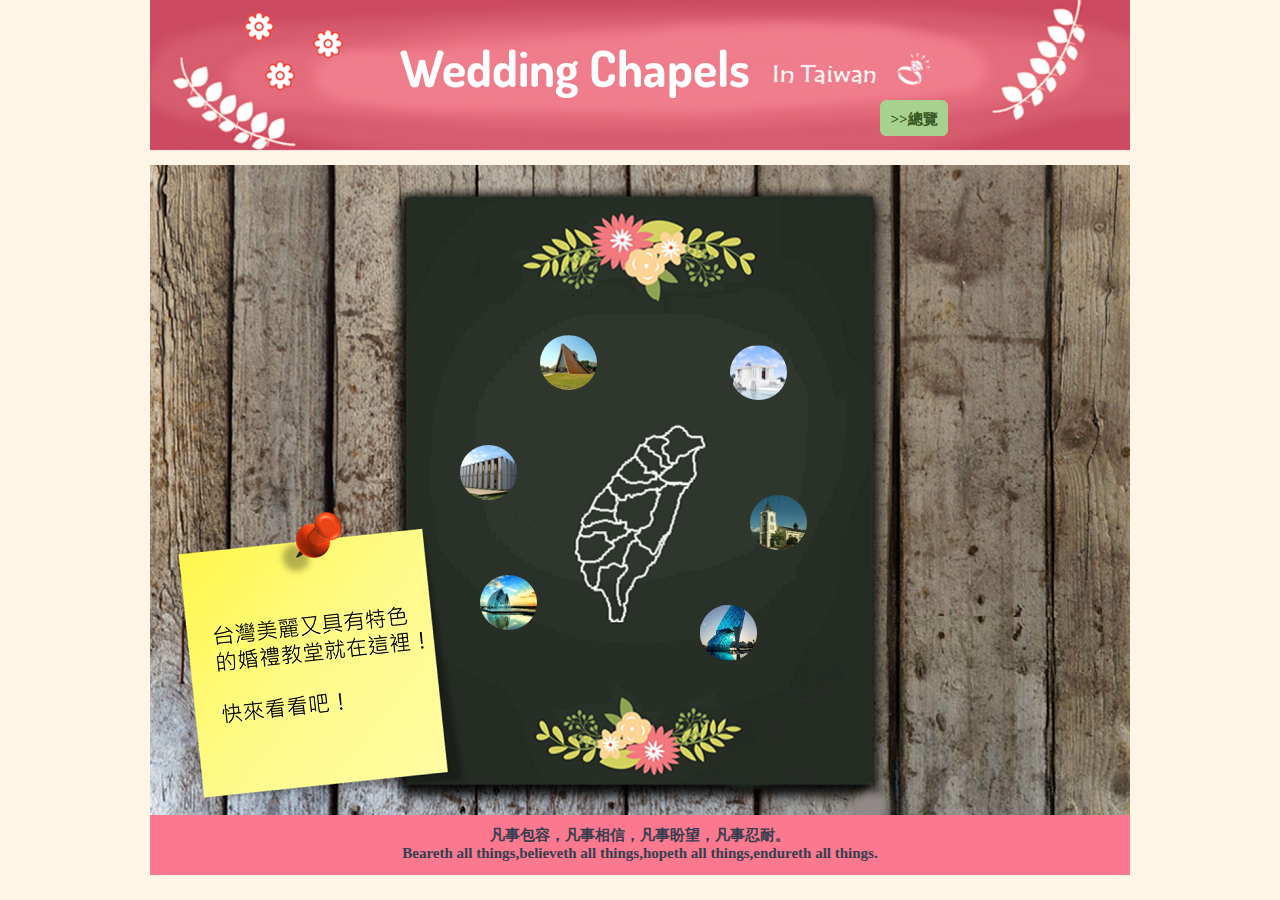
<file: index.html>
<!DOCTYPE html>
<html>
<head>
    <meta charset="utf-8" />
    <title>Wedding Chapels</title>
    <link href="page1/layout.css" rel="stylesheet" type="text/css"/>
    <style>
        @import url('https://fonts.googleapis.com/css?family=Dosis:700');
        
        .item1{ position: absolute; top: 170px; left: 390px; }
        .item2{ position: absolute; top: 280px; left:310px; }
        .item3{ position: absolute; top: 410px; left:330px; }
        .item4{ position: absolute; top: 180px; left:580px; }
        .item5{ position: absolute; top: 330px; left: 600px; }
        .item6{ position: absolute; top: 440px; left:550px;
    </style>
</head>

<body>
<div id="wrapper">
    <div id="header">
        <h3>Wedding Chapels</h3>
        <ul>
            <li><a href="page8/page8.html" target="_blank">>>總覽</a></li>
        </ul>
    </div>
    <div id="content">
       <div class="item1">
            <a href="page2/page2.html" target="_blank">
            <img src="page1/media/content_item1.png"></a>
           
        </div>
        <div class="item2">
            <a href="page3/page3.html" target="_blank">
            <img src="page1//media/content_item2.png"></a>
        </div>
        <div class="item3">
            <a href="page4/page4.html" target="_blank">
            <img src="page1/media/content_item3.png"></a>
        </div>
        <div class="item4">
            <a href="page5/page5.html" target="_blank">
            <img src="page1/media/content_item4.png"></a>
        </div>
        <div class="item5">
            <a href="page6/page6.html" target="_blank">
            <img src="page1/media/content_item5.png"></a>
        </div>
        <div class="item6">
            <a href="page7/page7.html" target="_blank">
            <img src="page1/media/content_item6.png"></a>
        </div>
        
    </div>
   
    <div id="footer">
        <p>凡事包容，凡事相信，凡事盼望，凡事忍耐。<br>      Beareth&nbsp;all&nbsp;things,believeth&nbsp;all&nbsp;things,hopeth&nbsp;all&nbsp;things,endureth&nbsp;all&nbsp;things.</p>
    </div>
</div>
</body>
</html>
</file>
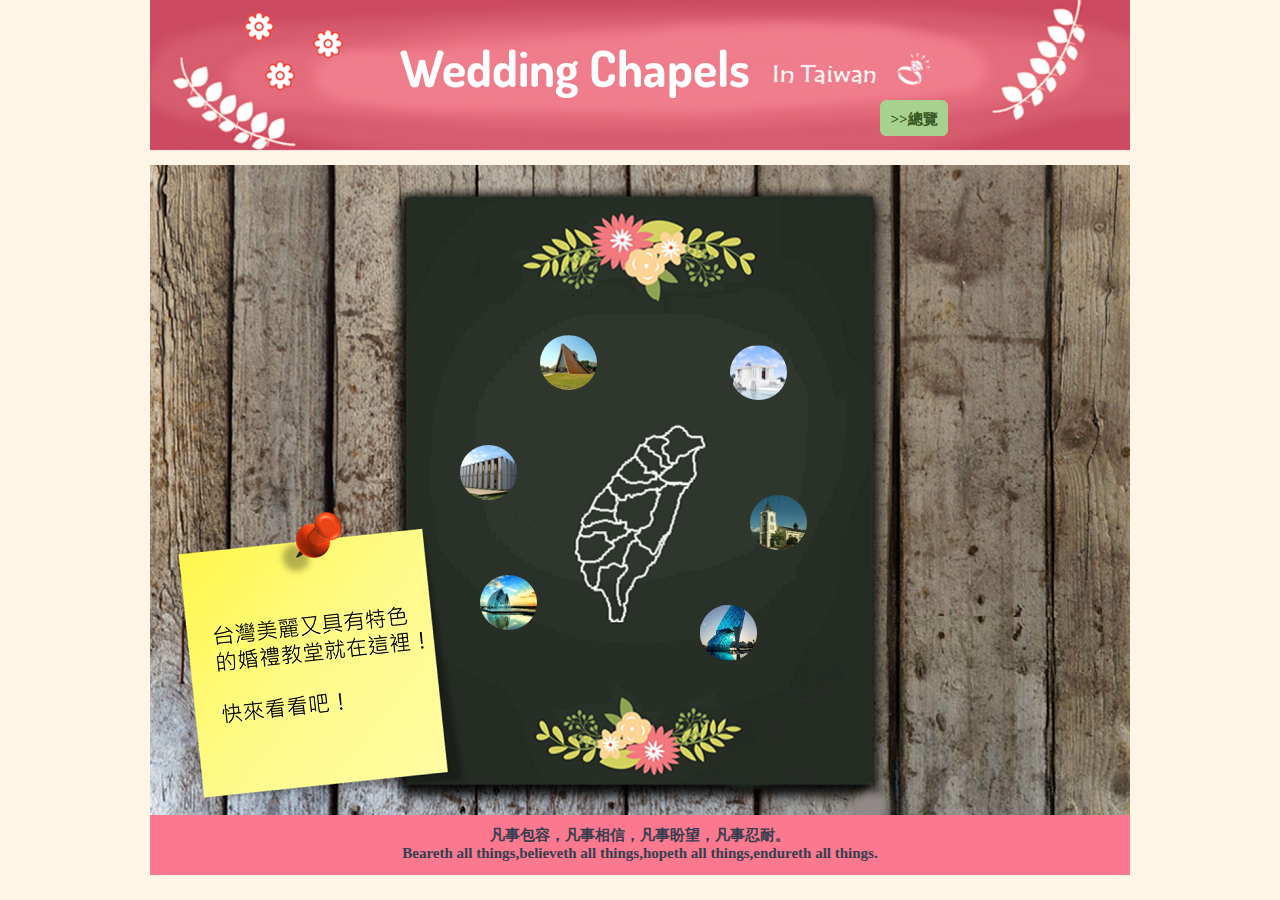
<file: page1/home.html>
<!DOCTYPE html>
<html>
<head>
    <meta charset="utf-8" />
    <title>Wedding Chapels</title>
    <link href="layout.css" rel="stylesheet" type="text/css"/>
    <style>
        @import url('https://fonts.googleapis.com/css?family=Dosis:700');
        
        .item1{ position: absolute; top: 170px; left: 390px; }
        .item2{ position: absolute; top: 280px; left:310px; }
        .item3{ position: absolute; top: 410px; left:330px; }
        .item4{ position: absolute; top: 180px; left:580px; }
        .item5{ position: absolute; top: 330px; left: 600px; }
        .item6{ position: absolute; top: 440px; left:550px;
    </style>
</head>

<body>
<div id="wrapper">
    <div id="header">
        <h3>Wedding Chapels</h3>
        <ul>
            <li><a href="../page8/page8.html" target="_blank">>>總覽</a></li>
        </ul>
    </div>
    <div id="content">
       <div class="item1">
            <a href="../page2/page2.html" target="_blank">
            <img src="media/content_item1.png"></a>
           
        </div>
        <div class="item2">
            <a href="../page3/page3.html" target="_blank">
            <img src="media/content_item2.png"></a>
        </div>
        <div class="item3">
            <a href="../page4/page4.html" target="_blank">
            <img src="media/content_item3.png"></a>
        </div>
        <div class="item4">
            <a href="../page5/page5.html" target="_blank">
            <img src="media/content_item4.png"></a>
        </div>
        <div class="item5">
            <a href="../page6/page6.html" target="_blank">
            <img src="media/content_item5.png"></a>
        </div>
        <div class="item6">
            <a href="../page7/page7.html" target="_blank">
            <img src="media/content_item6.png"></a>
        </div>
        
    </div>
   
    <div id="footer">
        <p>凡事包容，凡事相信，凡事盼望，凡事忍耐。<br>      Beareth&nbsp;all&nbsp;things,believeth&nbsp;all&nbsp;things,hopeth&nbsp;all&nbsp;things,endureth&nbsp;all&nbsp;things.</p>
    </div>
</div>
</body>
</html>
</file>
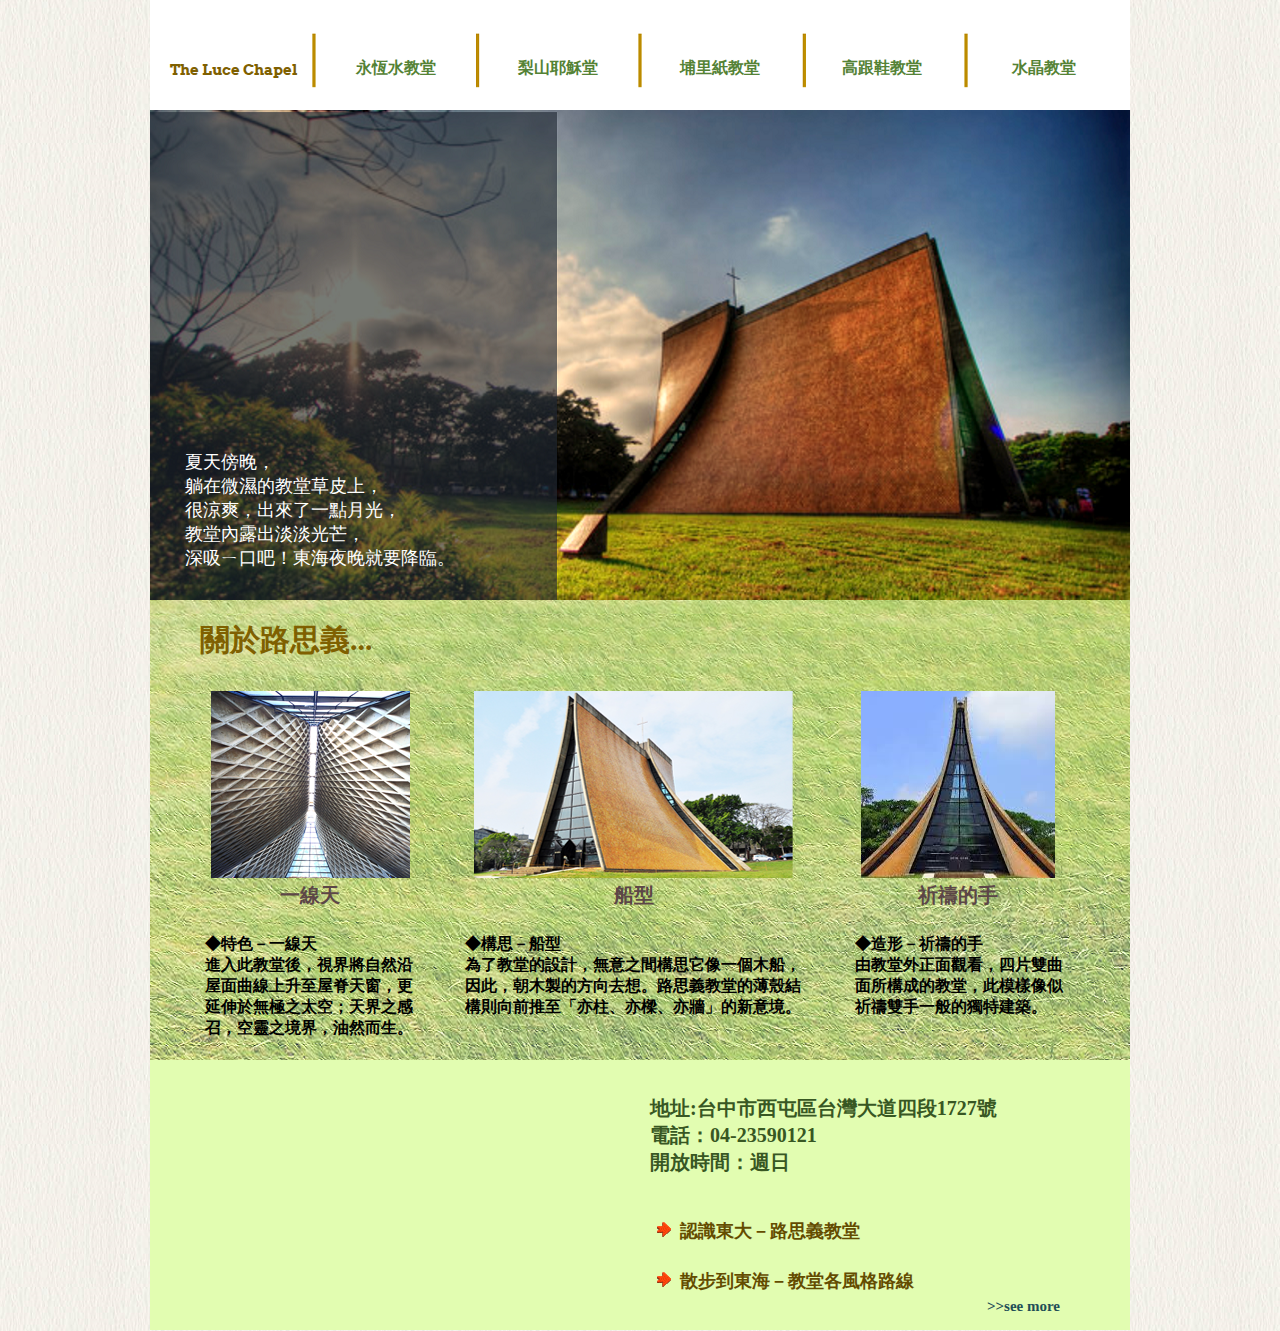
<file: page2/page2.html>
<!DOCTYPE html>
<html>
<head>
    <meta charset="utf-8" />
    <title>The Luce Chapel</title>
    <link href="layout.css" rel="stylesheet" type="text/css"/>
    <style>
        @import url('https://fonts.googleapis.com/css?family=Arvo');
    </style>
</head>

<body>
  <div id="wrapper">
    <div id="header">
        <h3>The Luce Chapel</h3>
        <ul> 
            <li><a href="../page5/page5.html"target="_blank">永恆水教堂</a></li>
            <li><a href="../page6/page6.html"target="_blank">梨山耶穌堂</a></li>
            <li><a href="../page3/page3.html"target="_blank">埔里紙教堂</a></li>
            <li><a href="../page7/page7.html"target="_blank">高跟鞋教堂</a></li>
            <li><a href="../page4/page4.html"target="_blank">水晶教堂</a></li>
        </ul>
    </div>
    <div id="content1">
            <p>夏天傍晚，<br>躺在微濕的教堂草皮上，<br>很涼爽，出來了一點月光，<br>教堂內露出淡淡光芒，<br>深吸ㄧ口吧！東海夜晚就要降臨。</p>
    </div>    
      
    <div id="content2">
        <h1>關於路思義...</h1>
        <div>
            <img src="media/content_img1.png">
            <p>一線天</p>
        </div>
        <div>
            <img src="media/content_img2.png">
            <p>船型</p>
        </div>
        <div>
            <img src="media/content_img3.png">
            <p>祈禱的手</p>
        </div> 
        <h2>◆特色－一線天<br>進入此教堂後，視界將自然沿屋面曲線上升至屋脊天窗，更延伸於無極之太空；天界之感召，空靈之境界，油然而生。</h2>
        <h3>◆構思－船型<br>為了教堂的設計，無意之間構思它像一個木船，因此，朝木製的方向去想。路思義教堂的薄殼結構則向前推至「亦柱、亦樑、亦牆」的新意境。</h3>
        <h4>◆造形－祈禱的手<br>由教堂外正面觀看，四片雙曲面所構成的教堂，此模樣像似祈禱雙手一般的獨特建築。</h4>
    </div>
      
    <div id="footer">
         <iframe src="https://www.google.com/maps/embed?pb=!1m14!1m8!1m3!1d14559.188757446871!2d120.6005995!3d24.1788445!3m2!1i1024!2i768!4f13.1!3m3!1m2!1s0x0%3A0xa462167a0845084d!2z6Lev5oCd576p5pWZ5aCC!5e0!3m2!1szh-TW!2stw!4v1496547251929" width="400" height="230" frameborder="0" style="border:0" allowfullscreen></iframe>
        
        <h1>
            地址:台中市西屯區台灣大道四段1727號<br>
            電話：04-23590121<br>
            開放時間：週日<br>
        </h1>
        <div>
            <ul>
                <li><a href="http://www.thu.edu.tw/web/about/detail.php?scid=89&sid=189" target="_blank">認識東大－路思義教堂</a>
                </li>
                <li><a href="http://travel.tw.tranews.com/view/taichung/tunghai/" target="_blank">散步到東海－教堂各風格路線</a>
                </li>
            </ul>
        </div>
        <h2><a href="../page8/page8.html"target="_blank">>>see more</a>
        </h2>
    </div>
    
  </div>

</body>
</html>
</file>
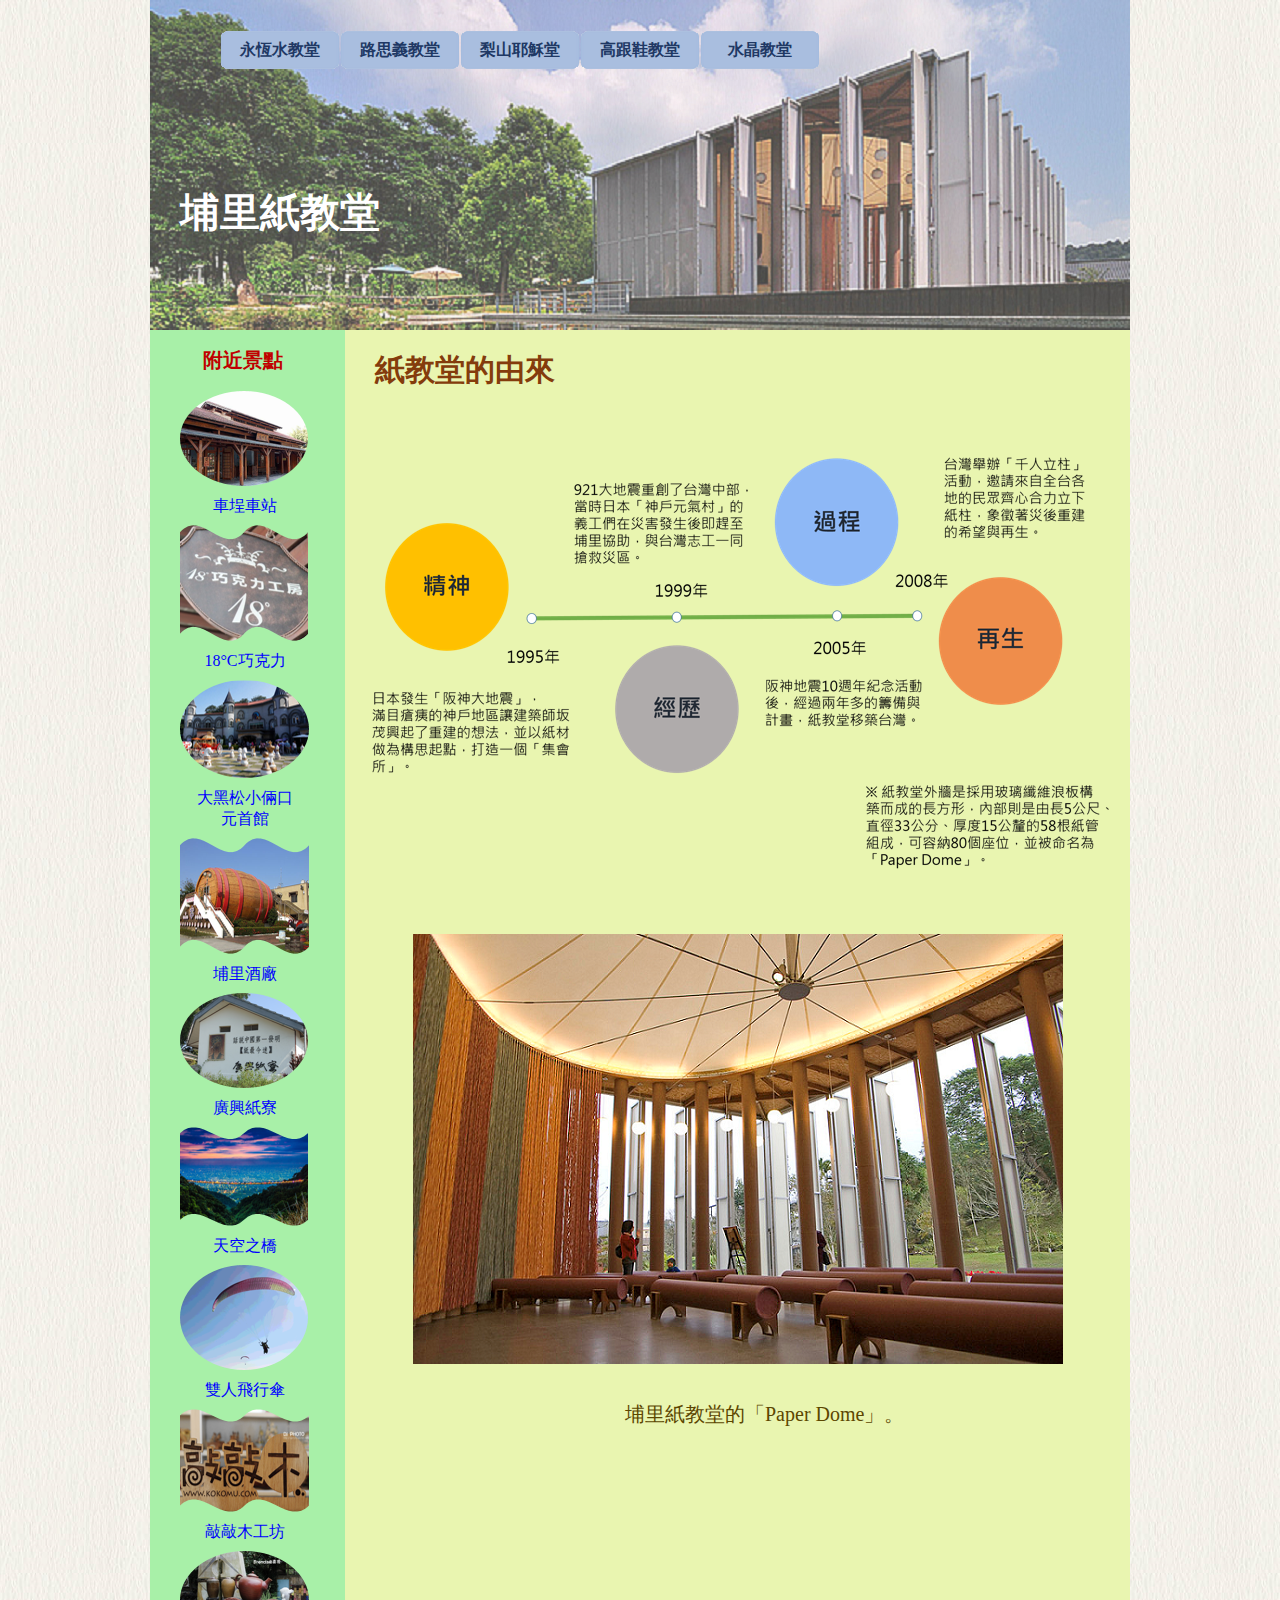
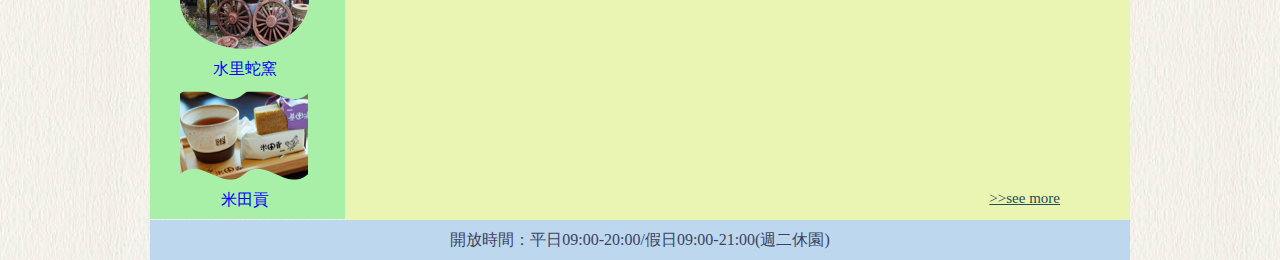
<file: page3/page3.html>
<!DOCTYPE html>
<html>
<head>
    <meta charset="utf-8" />
    <title>Paper Dome</title>
    <link href="layout.css" rel="stylesheet" type="text/css"/>
    <style>
        .contenthero{float: left; margin: 8px;
                     padding: 50px 10px 20px 10px;} 
        .contentmid {float:left; margin: 8px; 
                     padding: 17px 10px 25px 60px;} 
    </style>
</head>

<body>
  <div id="wrapper">
    <div id="header">
        <ul> 
            <li><a href="../page5/page5.html"target="_blank">永恆水教堂</a></li>
            <li><a href="../page2/page2.html"target="_blank">路思義教堂</a></li>
            <li><a href="../page6/page6.html"target="_blank">梨山耶穌堂</a></li>
            <li><a href="../page7/page7.html"target="_blank">高跟鞋教堂</a></li>
            <li><a href="../page4/page4.html"target="_blank">水晶教堂</a></li>
        </ul>
        <h3>埔里紙教堂</h3>
    </div>
    <div id="sidebar_left">
        <p>附近景點</p>
        <ul>
            <li><img src="media/sidebar_left1.png"></li>
            <li><a href="http://becky-photo.com/nantou0103/"target="_blank">車埕車站</a></li>
            <li><img src="media/sidebar_left2.png"></li>
            <li><a href="https://www.feeling18c.com/"target="_blank">18°C巧克力</a></li>
            <li><img src="media/sidebar_left3.png"></li>
            <li><a href="https://www.salico.com.tw/"target="_blank">大黑松小倆口 元首館</a></li>
            <li><img src="media/sidebar_left4.png"></li>
            <li><a href="https://event.ttl.com.tw/pl/"target="_blank">埔里酒廠</a></li>
            <li><img src="media/sidebar_left5.png"></li>
            <li><a href="https://www.taiwanpaper.net/"target="_blank">廣興紙寮</a></li>
            <li><img src="media/sidebar_left6.png"></li>
            <li><a href="https://www.trimt-nsa.gov.tw/mountain/attractions/detail?id=f06f221d-0973-46e2-972a-82624a83a03a"target="_blank">天空之橋</a></li>
            <li><img src="media/sidebar_left7.png"></li>
            <li><a href="http://www.2fly.tw/news.aspx"target="_blank">雙人飛行傘</a></li>
            <li><img src="media/sidebar_left8.png"></li>
            <li><a href="https://www.kokomu.com/"target="_blank">敲敲木工坊</a></li>
            <li><img src="media/sidebar_left9.png"></li>
            <li><a href="http://www.snakekiln.com.tw/index_news.php"target="_blank">水里蛇窯</a></li>
            <li><img src="media/sidebar_left10.png"></li>
            <li><a href="https://news.ltn.com.tw/news/life/breakingnews/1675783"target="_blank">米田貢</a></li>
        
        </ul>
    </div>    
    
    <div id="content">
        <h1>紙教堂的由來</h1>
        <div class="contenthero"><img src="media/content_hero.png"></div>
        <div class="contentmid"><img src="media/content_img.png"></div>
        <p>埔里紙教堂的「Paper Dome」。</p>
        <div class="contentmid"><iframe src="https://www.google.com/maps/embed?pb=!1m18!1m12!1m3!1d3646.5378141855335!2d120.92486686445045!3d23.94141513449553!2m3!1f0!2f0!3f0!3m2!1i1024!2i768!4f13.1!3m3!1m2!1s0x3468d5f961d27049%3A0x2b85afe238738be!2z57SZ5pWZ5aCCIFBhcGVyIERvbWU!5e0!3m2!1szh-TW!2stw!4v1496056050567" width="650" height="330" frameborder="0" style="border:0" allowfullscreen></iframe></div>
        
        <a href="../page8/page8.html"target="_blank">>>see more</a>
        
    </div>
     
    <div id="footer">
        <p>開放時間：平日09:00-20:00/假日09:00-21:00(週二休園)</p>  
    </div>
  </div>
    
</body>
</html>
</file>
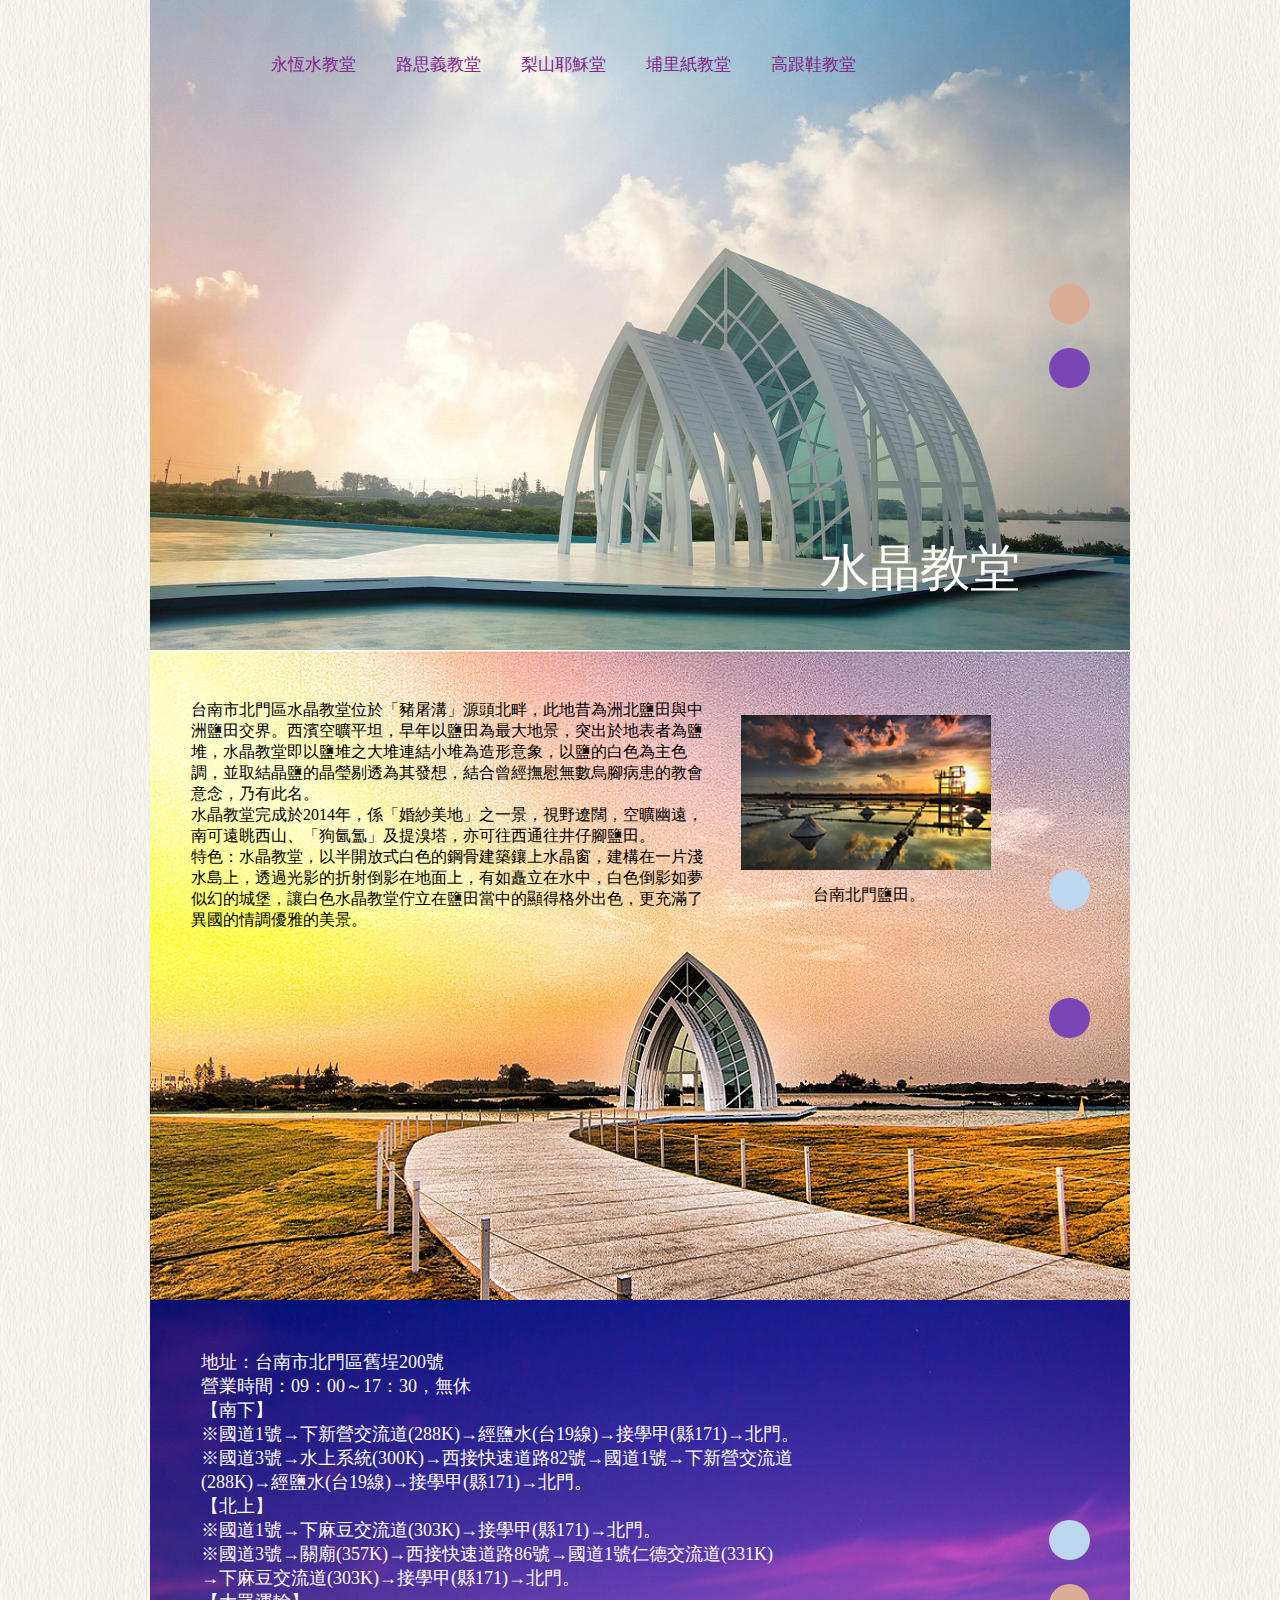
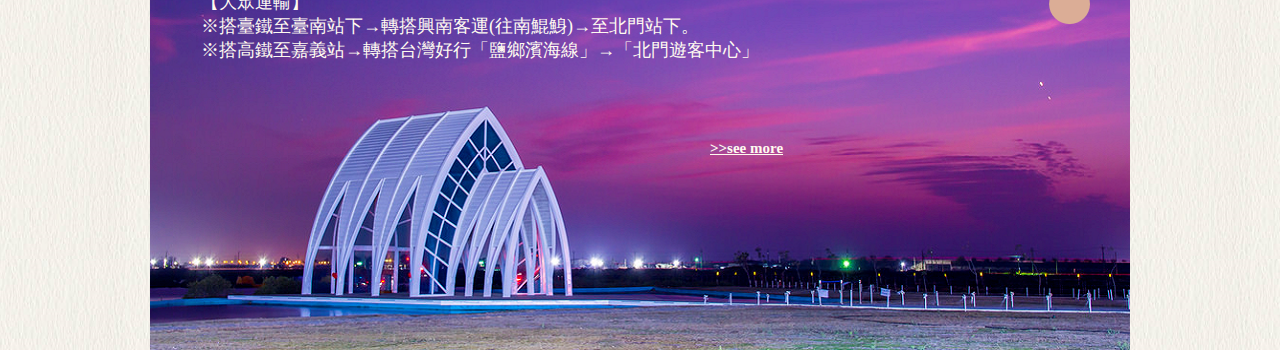
<file: page4/page4.html>
<!DOCTYPE html>
<html>
<head>
    <meta charset="utf-8" />
    <title>水晶教堂</title>
    <link href="layout.css" rel="stylesheet" type="text/css"/>
    
    <style> 
        .point { float: left; width: 41px; height: 40px; }
        .img { float: right; margin-top: 20px; margin-right: 40px;}
    
    </style>
    
</head>
    
<body>
    <div id="wrapper">
    <div id="header">
        <a class="point"name="aaa">
            <img src="media/a_point0.png">
        </a>
        <div>
        <a class="img"href="#aaa">
            <img src="media/a_point0.png">
        </a>
        <a class="img"href="#bbb">
            <img src="media/a_point2.png">
        </a>
        <a class="img"href="#ccc">
            <img src="media/a_point3.png">
        </a>
        </div>
        <h1>水晶教堂</h1>
        <ul> 
            <li><a href="../page5/page5.html"target="_blank">永恆水教堂</a></li>
            <li><a href="../page2/page2.html"target="_blank">路思義教堂</a></li>
            <li><a href="../page6/page6.html"target="_blank">梨山耶穌堂</a></li>
            <li><a href="../page3/page3.html"target="_blank">埔里紙教堂</a></li>
            <li><a href="../page7/page7.html"target="_blank">高跟鞋教堂</a></li>
        </ul>
        
    </div>
        
     <div id="content">
        <a class="point"name="bbb">
            <img src="media/a_point0.png">
        </a>
        <div>
        <a class="img"href="#aaa">
            <img src="media/a_point1.png">
        </a>
        <a class="img"href="#bbb">
            <img src="media/a_point0.png">
        </a>
        <a class="img"href="#ccc">
            <img src="media/a_point3.png">
        </a>
        </div>
         <p>台南市北門區水晶教堂位於「豬屠溝」源頭北畔，此地昔為洲北鹽田與中洲鹽田交界。西濱空曠平坦，早年以鹽田為最大地景，突出於地表者為鹽堆，水晶教堂即以鹽堆之大堆連結小堆為造形意象，以鹽的白色為主色調，並取結晶鹽的晶瑩剔透為其發想，結合曾經撫慰無數烏腳病患的教會意念，乃有此名。<br>
         水晶教堂完成於2014年，係「婚紗美地」之一景，視野遼闊，空曠幽遠，南可遠眺西山、「狗氤氲」及提溴塔，亦可往西通往井仔腳鹽田。<br>
         特色：水晶教堂，以半開放式白色的鋼骨建築鑲上水晶窗，建構在一片淺水島上，透過光影的折射倒影在地面上，有如矗立在水中，白色倒影如夢似幻的城堡，讓白色水晶教堂佇立在鹽田當中的顯得格外出色，更充滿了異國的情調優雅的美景。</p>
         
         <h1><img src="media/content_img.png"></h1>
         <h2>台南北門鹽田。</h2>
         
        </div>
        
    <div id="footer">
        <a class="point"name="ccc">
            <img src="media/a_point0.png">
        </a>
        <div>
        <a class="img"href="#aaa">
            <img src="media/a_point1.png">
        </a>
        <a class="img"href="#bbb">
            <img src="media/a_point2.png">
        </a>
        <a class="img"href="#ccc">
            <img src="media/a_point0.png">
        </a>
        </div>
        
        <p>地址：台南市北門區舊埕200號<br>
           營業時間：09：00～17：30，無休<br>
            【南下】<br>
            ※國道1號→下新營交流道(288K)→經鹽水(台19線)→接學甲(縣171)→北門。<br>
            ※國道3號→水上系統(300K)→西接快速道路82號→國道1號→下新營交流道(288K)→經鹽水(台19線)→接學甲(縣171)→北門。<br>
            【北上】<br>
            ※國道1號→下麻豆交流道(303K)→接學甲(縣171)→北門。<br>
            ※國道3號→關廟(357K)→西接快速道路86號→國道1號仁德交流道(331K)<br>→下麻豆交流道(303K)→接學甲(縣171)→北門。<br>
            【大眾運輸】<br>
            ※搭臺鐵至臺南站下→轉搭興南客運(往南鯤鯓)→至北門站下。<br>
            ※搭高鐵至嘉義站→轉搭台灣好行「鹽鄉濱海線」→「北門遊客中心」</p>
        
        <h1><a href="../page8/page8.html"target="_blank">>>see more</a></h1>

        
    </div>  
        
  </div>

</body>
</html>
</file>
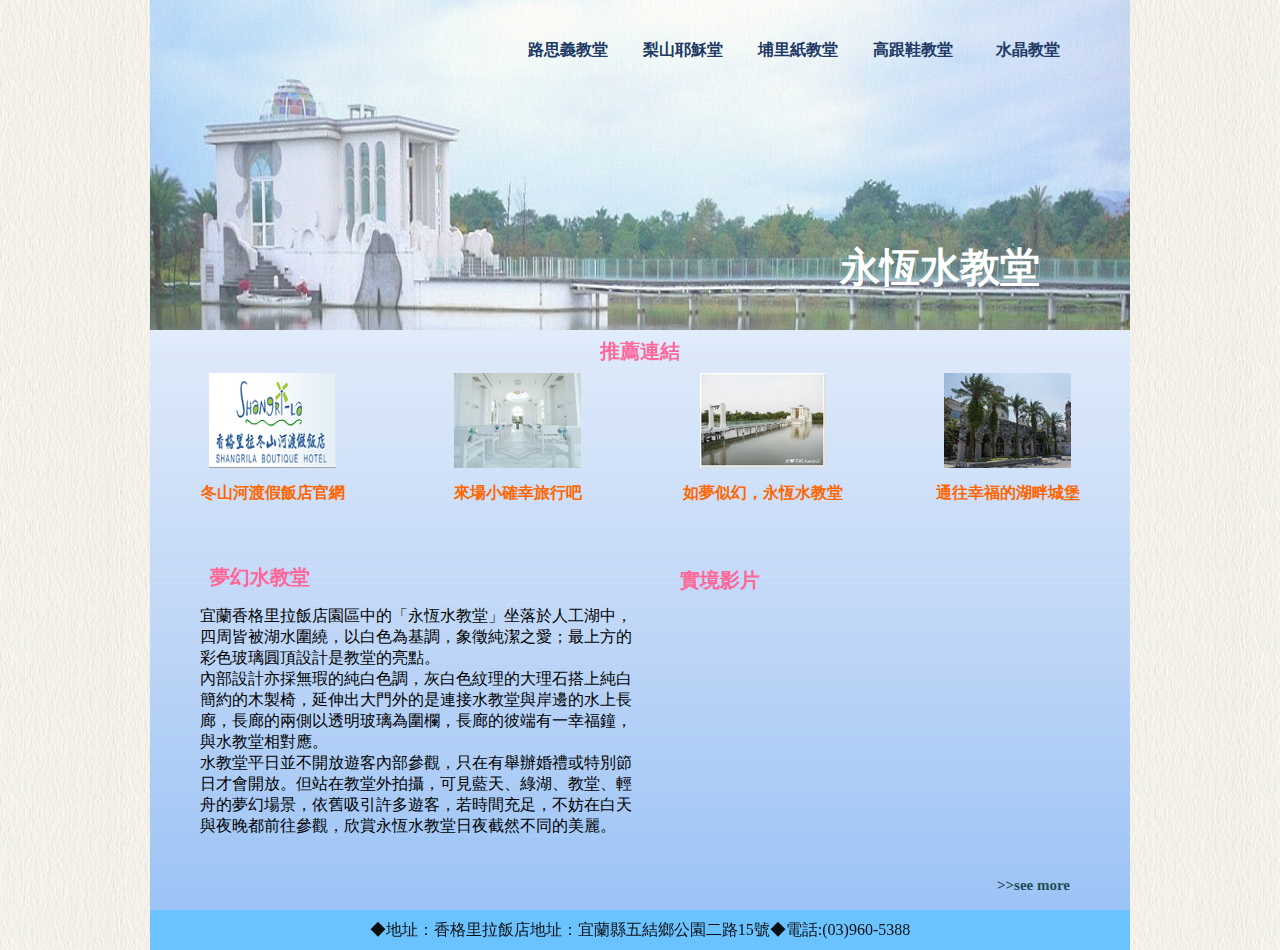
<file: page5/page5.html>
<!DOCTYPE html>
<html>
<head>
    <meta charset="utf-8" />
    <title>永恆水教堂</title>
    <link href="layout.css" rel="stylesheet" type="text/css"/>
</head>

<body>
  <div id="wrapper">
    <div id="header">
    <ul>
        <li>
            <a href="../page2/page2.html"target="_blank">路思義教堂</a>
            <img src="media/header_list1.png">
        </li>
        <li>
            <a href="../page6/page6.html"target="_blank">梨山耶穌堂</a>
            <img src="media/header_list2.png">
        </li>
        <li>
            <a href="../page3/page3.html"target="_blank">埔里紙教堂</a>
            <img src="media/header_list3.png">
        </li>
        <li>
            <a href="../page7/page7.html"target="_blank">高跟鞋教堂</a>
            <img src="media/header_list4.png">
        </li>
        <li>
            <a href="../page4/page4.html"target="_blank">水晶教堂</a>
            <img src="media/header_list5.png">
        </li>
    </ul>
    <h3>永恆水教堂</h3>
    </div>
      
    <div id="content">
        <h1>推薦連結</h1>
        <div>
            <a href="http://www.shang-rila.com.tw/sale.php"target="_blank">
            <img src="media/content_img1.png">冬山河渡假飯店官網</a>
        </div>
        <div>
            <a href="http://www.bigfang.tw/blog/post/31878521-%5B%E5%AE%9C%E8%98%AD%5D-%E9%A6%99%E6%A0%BC%E9%87%8C%E6%8B%89%E5%86%AC%E5%B1%B1%E6%B2%B3%E6%B8%A1%E5%81%87%E9%A3%AF%E5%BA%97-%2B-%E6%B0%B8%E6%81%86%E6%B0%B4%E6%95%99%E5%A0%82"target="_blank">
            <img src="media/content_img2.png">來場小確幸旅行吧</a>
        </div>
        <div>
           <a href="http://cline1413.com.tw/blog/post/221457632-%E2%96%8C%E5%AE%9C%E8%98%AD%E6%99%AF%E9%BB%9E%E2%96%8C%E5%A6%82%E5%A4%A2%E4%BC%BC%E5%B9%BB~%E5%AE%9C%E8%98%AD~%E9%A6%99%E6%A0%BC%E9%87%8C%E6%8B%89%E6%B0%B8%E6%81%86%E6%B0%B4"target="_blank">
           <img src="media/content_img3.png">如夢似幻，永恆水教堂</a>
        </div>
        <div>
            <a href="https://travel.yam.com/article/100767"target="_blank">
            <img src="media/content_img4.png">通往幸福的湖畔城堡</a>
        </div>
        <h2>夢幻水教堂</h2>
        <p>宜蘭香格里拉飯店園區中的「永恆水教堂」坐落於人工湖中，四周皆被湖水圍繞，以白色為基調，象徵純潔之愛；最上方的彩色玻璃圓頂設計是教堂的亮點。<br>
        內部設計亦採無瑕的純白色調，灰白色紋理的大理石搭上純白簡約的木製椅，延伸出大門外的是連接水教堂與岸邊的水上長廊，長廊的兩側以透明玻璃為圍欄，長廊的彼端有一幸福鐘，與水教堂相對應。<br>
        水教堂平日並不開放遊客內部參觀，只在有舉辦婚禮或特別節日才會開放。但站在教堂外拍攝，可見藍天、綠湖、教堂、輕舟的夢幻場景，依舊吸引許多遊客，若時間充足，不妨在白天與夜晚都前往參觀，欣賞永恆水教堂日夜截然不同的美麗。
        </p>
        <h3>實境影片</h3>
        <div>
            <iframe width="400" height="250" src="https://www.youtube.com/embed/ao85ArGib40" title="YouTube video player" frameborder="0" allow="accelerometer; autoplay; clipboard-write; encrypted-media; gyroscope; picture-in-picture; web-share" allowfullscreen></iframe>
        </div>
        <h4><a href="../page8/page8.html"target="_blank">>>see more</a></h4>
        
    </div>
     
    <div id="footer">
        <p>◆地址：香格里拉飯店地址：宜蘭縣五結鄉公園二路15號◆電話:(03)960-5388</p>
    </div>
  </div>
    
</body>
</html>
</file>
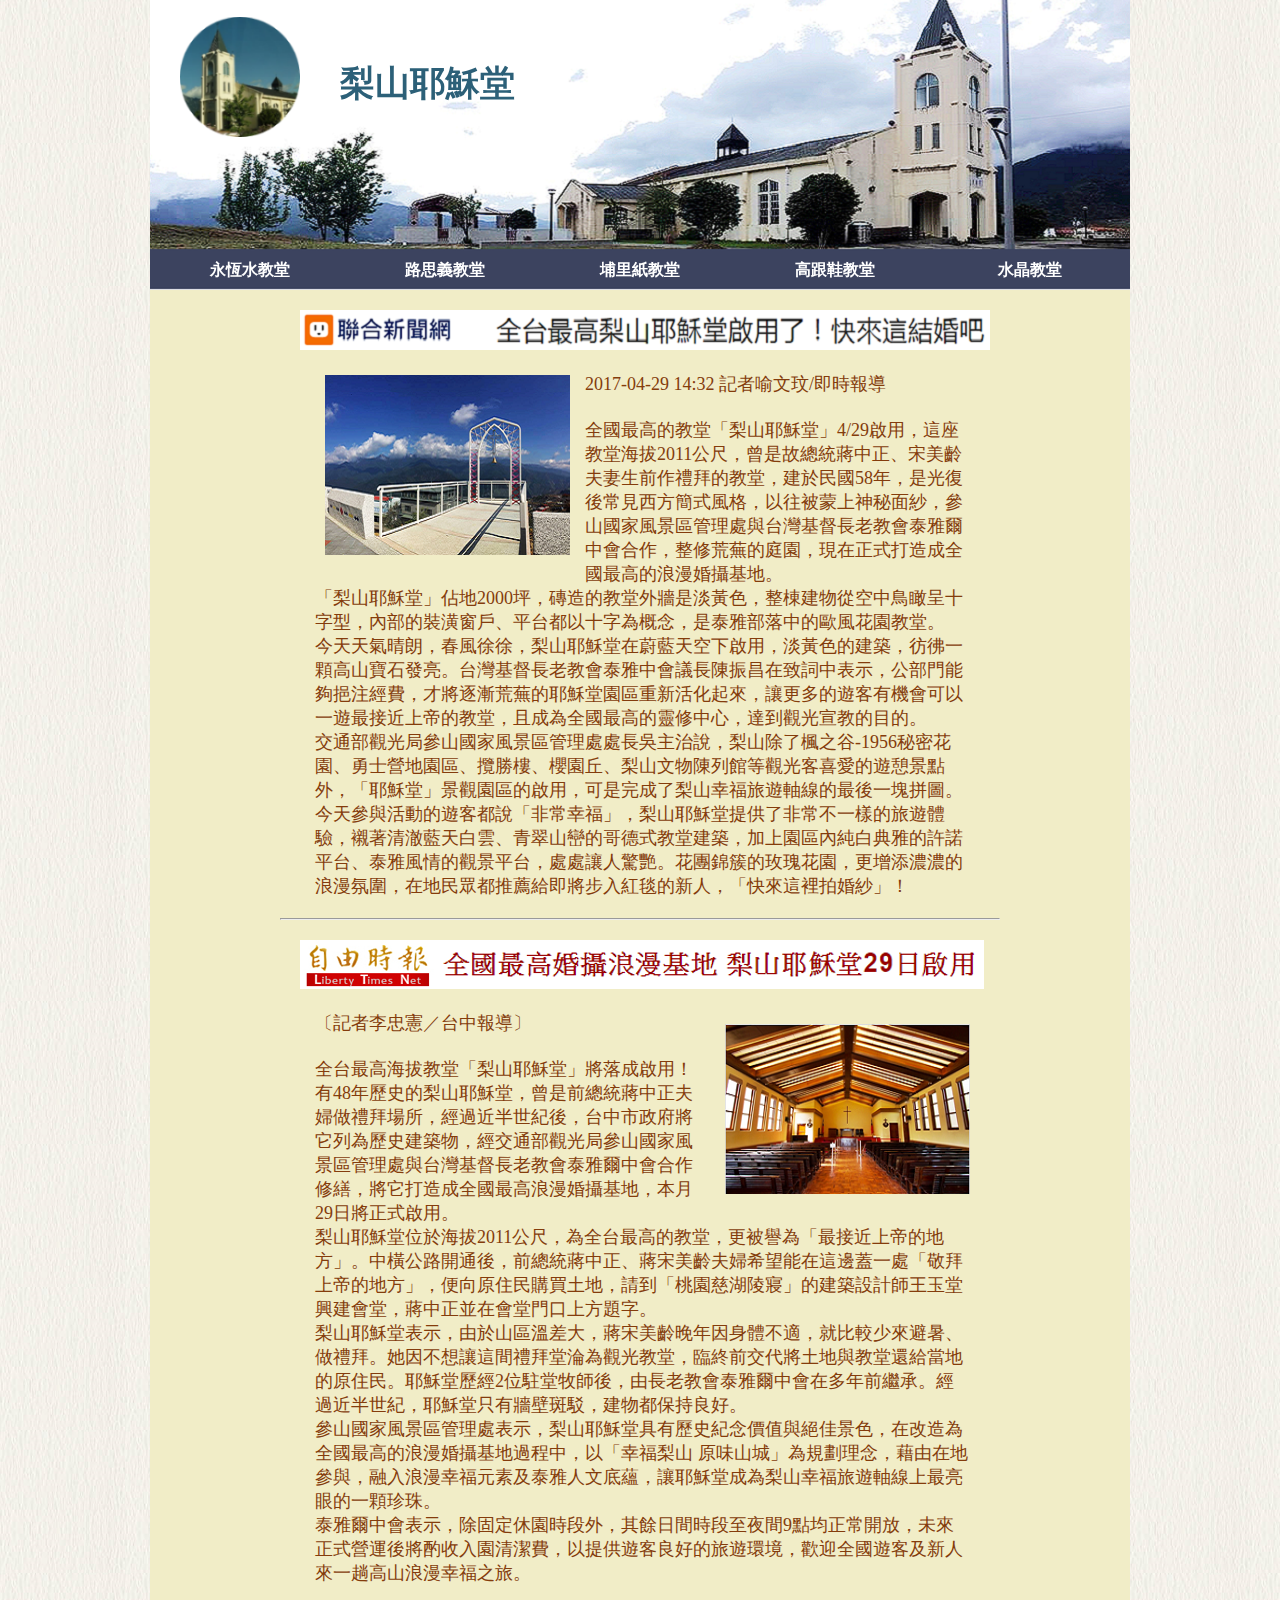
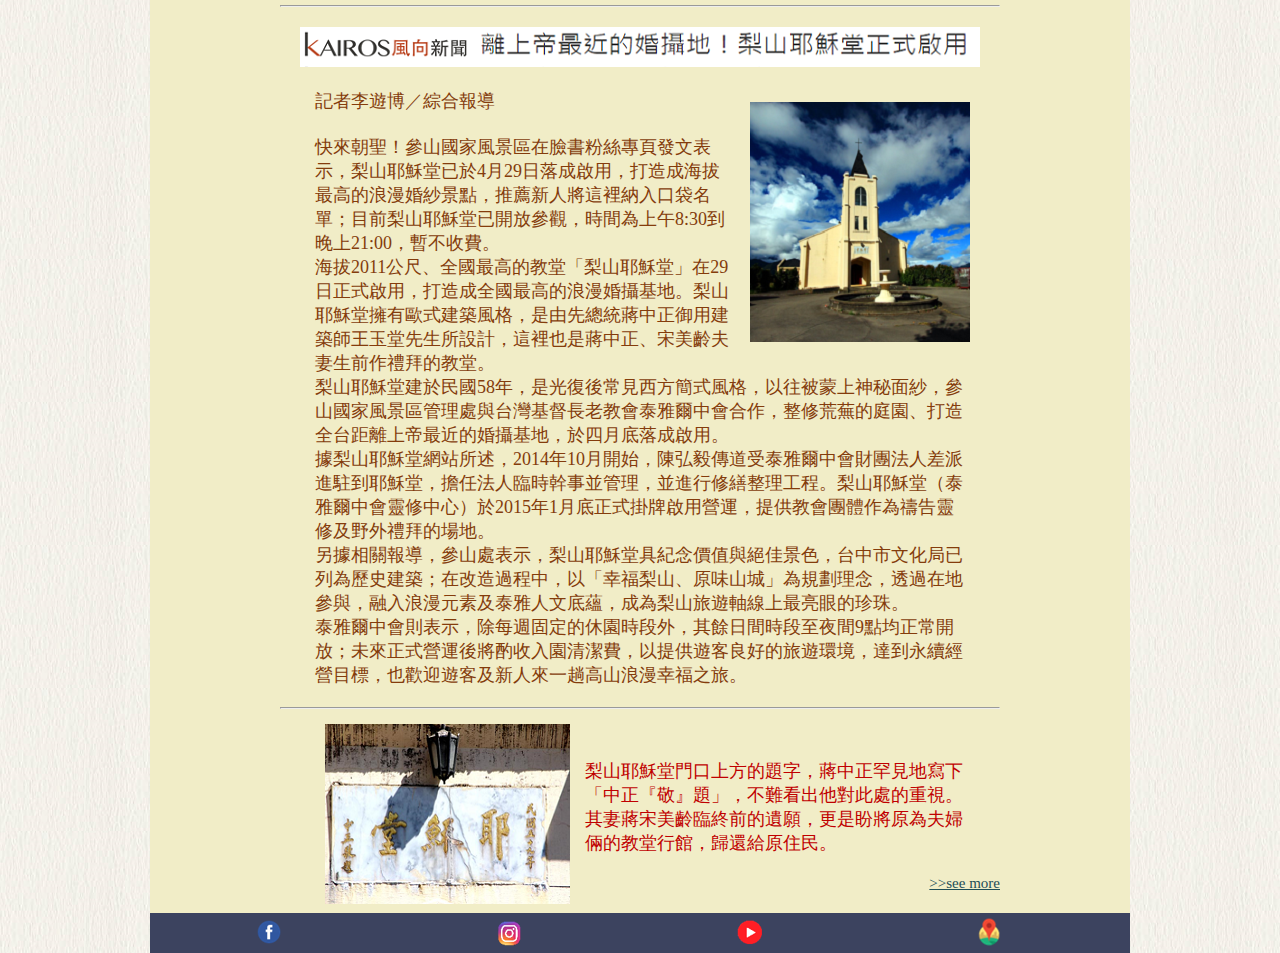
<file: page6/page6.html>
<!DOCTYPE html>
<html>
<head>
    <meta charset="utf-8" />
    <title>梨山耶穌堂</title>
    <link href="layout.css" rel="stylesheet" type="text/css"/>
    
</head>
       
<body>
<div id="wrapper">
    <div id="header">
        <h3>梨山耶穌堂</h3>
        <div><img src="media/header_logo.png"></div> 
        <ul> 
            <li><a href="../page5/page5.html"target="_blank">永恆水教堂</a></li>
            <li><a href="../page2/page2.html"target="_blank">路思義教堂</a></li>
            <li><a href="../page3/page3.html"target="_blank">埔里紙教堂</a></li>
            <li><a href="../page7/page7.html"target="_blank">高跟鞋教堂</a></li>
            <li><a href="../page4/page4.html"target="_blank">水晶教堂</a></li>
        </ul>
    </div>
    <div id="content">
        <h1>全台最高梨山耶穌堂啟用了!快來這裡結婚吧</h1>
        <div><img src="media/content_img2.png"></div>
        <p>2017-04-29 14:32 記者喻文玟/即時報導</p>
        <p>全國最高的教堂「梨山耶穌堂」4/29啟用，這座教堂海拔2011公尺，曾是故總統蔣中正、宋美齡夫妻生前作禮拜的教堂，建於民國58年，是光復後常見西方簡式風格，以往被蒙上神秘面紗，參山國家風景區管理處與台灣基督長老教會泰雅爾中會合作，整修荒蕪的庭園，現在正式打造成全國最高的浪漫婚攝基地。<br>
        「梨山耶穌堂」佔地2000坪，磚造的教堂外牆是淡黃色，整棟建物從空中鳥瞰呈十字型，內部的裝潢窗戶、平台都以十字為概念，是泰雅部落中的歐風花園教堂。<br>
        今天天氣晴朗，春風徐徐，梨山耶穌堂在蔚藍天空下啟用，淡黃色的建築，彷彿一顆高山寶石發亮。台灣基督長老教會泰雅中會議長陳振昌在致詞中表示，公部門能夠挹注經費，才將逐漸荒蕪的耶穌堂園區重新活化起來，讓更多的遊客有機會可以一遊最接近上帝的教堂，且成為全國最高的靈修中心，達到觀光宣教的目的。<br>
        交通部觀光局參山國家風景區管理處處長吳主治說，梨山除了楓之谷-1956秘密花園、勇士營地園區、攬勝樓、櫻園丘、梨山文物陳列館等觀光客喜愛的遊憩景點外，「耶穌堂」景觀園區的啟用，可是完成了梨山幸福旅遊軸線的最後一塊拼圖。<br>
        今天參與活動的遊客都說「非常幸福」，梨山耶穌堂提供了非常不一樣的旅遊體驗，襯著清澈藍天白雲、青翠山巒的哥德式教堂建築，加上園區內純白典雅的許諾平台、泰雅風情的觀景平台，處處讓人驚艷。花團錦簇的玫瑰花園，更增添濃濃的浪漫氛圍，在地民眾都推薦給即將步入紅毯的新人，「快來這裡拍婚紗」！
        </p>
        <hr>
        <h2>全國最高婚攝浪漫基地 梨山耶穌堂29日啟用</h2>
        <h3>耶穌堂內部照img4</h3>
        <p>〔記者李忠憲／台中報導〕</p>
        <p>全台最高海拔教堂「梨山耶穌堂」將落成啟用！有48年歷史的梨山耶穌堂，曾是前總統蔣中正夫婦做禮拜場所，經過近半世紀後，台中市政府將它列為歷史建築物，經交通部觀光局參山國家風景區管理處與台灣基督長老教會泰雅爾中會合作修繕，將它打造成全國最高浪漫婚攝基地，本月29日將正式啟用。<br>
        梨山耶穌堂位於海拔2011公尺，為全台最高的教堂，更被譽為「最接近上帝的地方」。中橫公路開通後，前總統蔣中正、蔣宋美齡夫婦希望能在這邊蓋一處「敬拜上帝的地方」，便向原住民購買土地，請到「桃園慈湖陵寢」的建築設計師王玉堂興建會堂，蔣中正並在會堂門口上方題字。<br>
        梨山耶穌堂表示，由於山區溫差大，蔣宋美齡晚年因身體不適，就比較少來避暑、做禮拜。她因不想讓這間禮拜堂淪為觀光教堂，臨終前交代將土地與教堂還給當地的原住民。耶穌堂歷經2位駐堂牧師後，由長老教會泰雅爾中會在多年前繼承。經過近半世紀，耶穌堂只有牆壁斑駁，建物都保持良好。<br>
        參山國家風景區管理處表示，梨山耶穌堂具有歷史紀念價值與絕佳景色，在改造為全國最高的浪漫婚攝基地過程中，以「幸福梨山 原味山城」為規劃理念，藉由在地參與，融入浪漫幸福元素及泰雅人文底蘊，讓耶穌堂成為梨山幸福旅遊軸線上最亮眼的一顆珍珠。<br>
        泰雅爾中會表示，除固定休園時段外，其餘日間時段至夜間9點均正常開放，未來正式營運後將酌收入園清潔費，以提供遊客良好的旅遊環境，歡迎全國遊客及新人來一趟高山浪漫幸福之旅。
        </p>
        <hr>
        <h4>離上帝最近的婚攝地！梨山耶穌堂正式啟用</h4>
        <h5>耶穌堂img5</h5>
        <p>記者李遊博／綜合報導</p>
        <p>快來朝聖！參山國家風景區在臉書粉絲專頁發文表示，梨山耶穌堂已於4月29日落成啟用，打造成海拔最高的浪漫婚紗景點，推薦新人將這裡納入口袋名單；目前梨山耶穌堂已開放參觀，時間為上午8:30到晚上21:00，暫不收費。<br>
        海拔2011公尺、全國最高的教堂「梨山耶穌堂」在29日正式啟用，打造成全國最高的浪漫婚攝基地。梨山耶穌堂擁有歐式建築風格，是由先總統蔣中正御用建築師王玉堂先生所設計，這裡也是蔣中正、宋美齡夫妻生前作禮拜的教堂。<br>
        梨山耶穌堂建於民國58年，是光復後常見西方簡式風格，以往被蒙上神秘面紗，參山國家風景區管理處與台灣基督長老教會泰雅爾中會合作，整修荒蕪的庭園、打造全台距離上帝最近的婚攝基地，於四月底落成啟用。<br>
        據梨山耶穌堂網站所述，2014年10月開始，陳弘毅傳道受泰雅爾中會財團法人差派進駐到耶穌堂，擔任法人臨時幹事並管理，並進行修繕整理工程。梨山耶穌堂（泰雅爾中會靈修中心）於2015年1月底正式掛牌啟用營運，提供教會團體作為禱告靈修及野外禮拜的場地。<br>
        另據相關報導，參山處表示，梨山耶穌堂具紀念價值與絕佳景色，台中市文化局已列為歷史建築；在改造過程中，以「幸福梨山、原味山城」為規劃理念，透過在地參與，融入浪漫元素及泰雅人文底蘊，成為梨山旅遊軸線上最亮眼的珍珠。<br>
        泰雅爾中會則表示，除每週固定的休園時段外，其餘日間時段至夜間9點均正常開放；未來正式營運後將酌收入園清潔費，以提供遊客良好的旅遊環境，達到永續經營目標，也歡迎遊客及新人來一趟高山浪漫幸福之旅。</p>
        <hr>
        <div><img src="media/content_img7.png"></div>
        <h6>梨山耶穌堂門口上方的題字，蔣中正罕見地寫下「中正『敬』題」，不難看出他對此處的重視。其妻蔣宋美齡臨終前的遺願，更是盼將原為夫婦倆的教堂行館，歸還給原住民。</h6>
        <a href="../page8/page8.html"target="_blank">>>see more</a>
    </div>
    
    <div id="footer">
        <a href="https://www.facebook.com/lishanJesusChurch/"target="_blank"><img src="media/footer_img1.png">
        </a>
        <a href="https://www.instagram.com/explore/locations/1020368069/"target="_blank"><img src="media/footer_img2.png">
        </a>
        <a href="https://www.youtube.com/watch?v=jzbr-fpAsOs"target="_blank"><img src="media/footer_img3.png">
        </a>
        <a href="https://goo.gl/maps/a7ARXweN4nEWqUUr6"target="_blank"><img src="media/footer_img4.png">
        </a>
        
    </div>
    
</div>
</body>
</html>
</file>
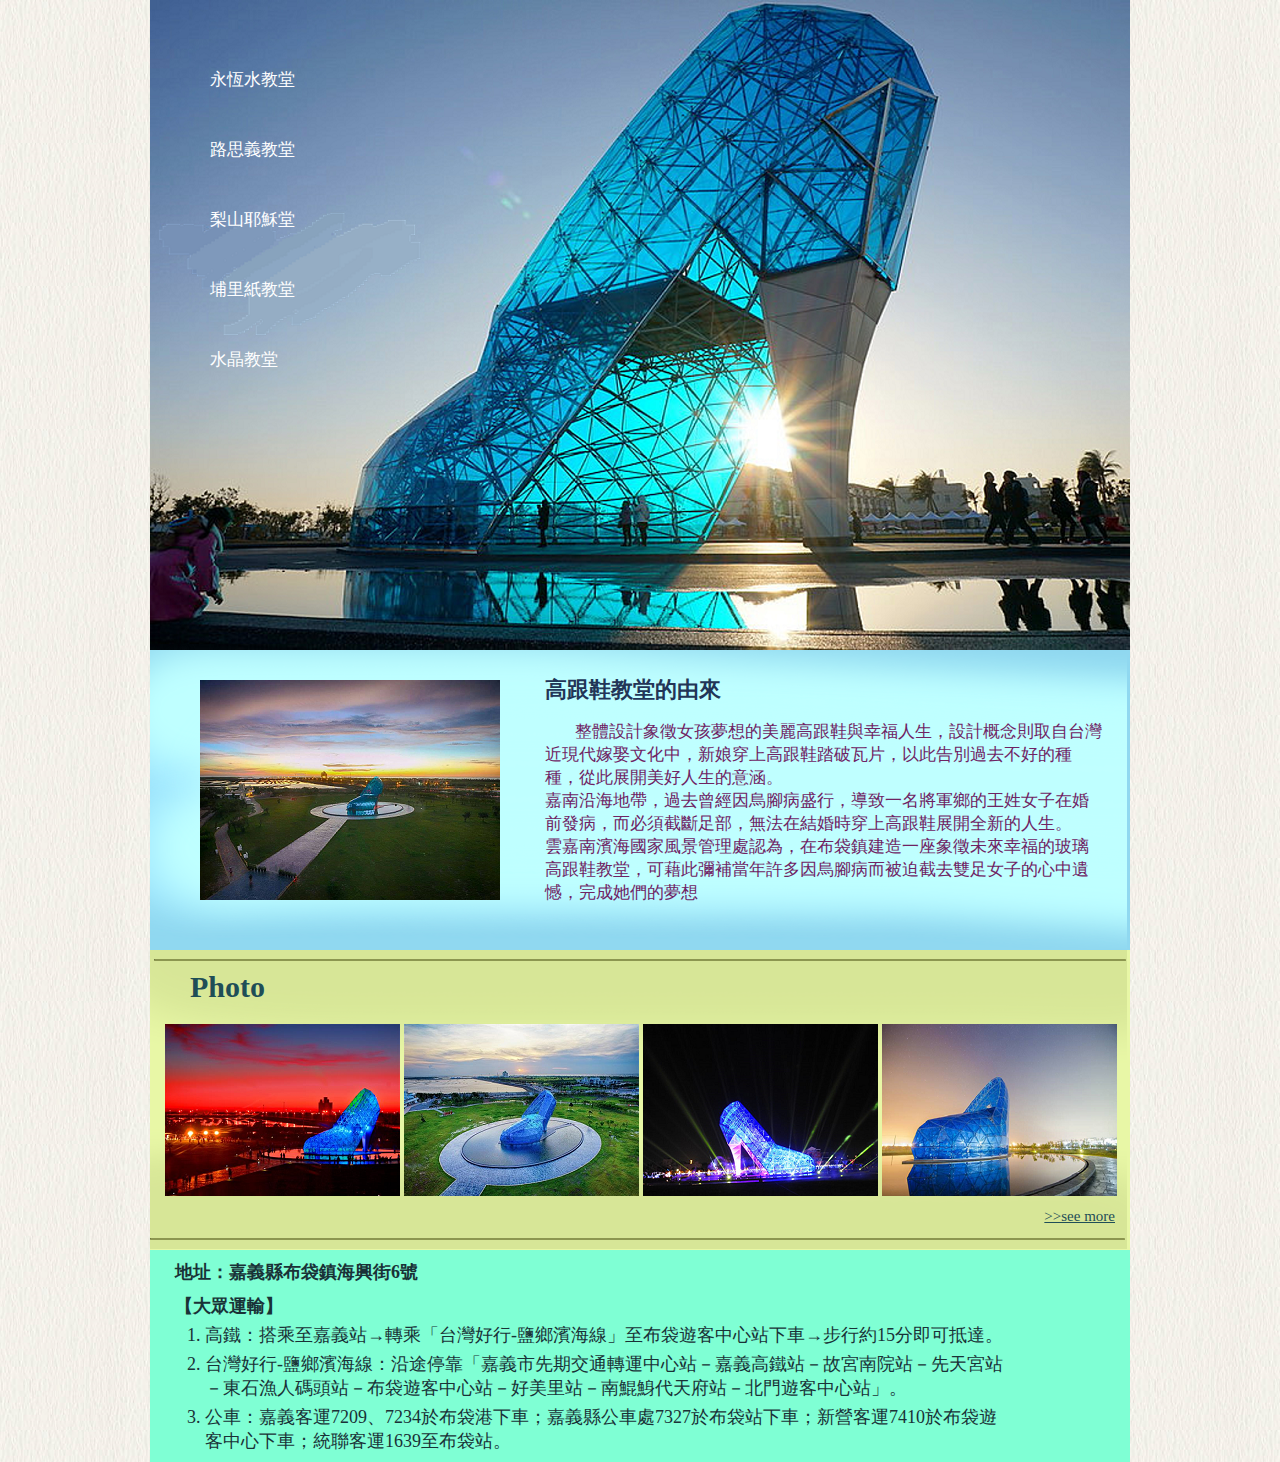
<file: page7/page7.html>
<!DOCTYPE html>
<html>
<head>
    <meta charset="utf-8" />
    <title>高跟鞋教堂</title>
    <link href="layout.css" rel="stylesheet" type="text/css"/>
    <style>
        .header { width: 980px; height: 650px;position:relative;
                  background-image:url(media/header_bg.png);
                }
        .header:hover { background-image:url(media/header_bg2.png);}
    </style>
    
</head>
    
<body>
    <div id="wrapper">
    <div id="header" class="header">
        <ul> 
            <li><a href="../page5/page5.html"target="_blank">永恆水教堂</a></li>
            <li><a href="../page2/page2.html"target="_blank">路思義教堂</a></li>
            <li><a href="../page6/page6.html"target="_blank">梨山耶穌堂</a></li>
            <li><a href="../page3/page3.html"target="_blank">埔里紙教堂</a></li>
            <li><a href="../page4/page4.html"target="_blank">水晶教堂</a></li>
        </ul>
    </div>
        
     <div id="content1" class="content1">
         <img src="media/content1_img.png">
         <h1>高跟鞋教堂的由來</h1>
         <h2>&nbsp;&nbsp;&nbsp;&nbsp;&nbsp;&nbsp;&nbsp;整體設計象徵女孩夢想的美麗高跟鞋與幸福人生，設計概念則取自台灣近現代嫁娶文化中，新娘穿上高跟鞋踏破瓦片，以此告別過去不好的種種，從此展開美好人生的意涵。<br>嘉南沿海地帶，過去曾經因烏腳病盛行，導致一名將軍鄉的王姓女子在婚前發病，而必須截斷足部，無法在結婚時穿上高跟鞋展開全新的人生。<br>雲嘉南濱海國家風景管理處認為，在布袋鎮建造一座象徵未來幸福的玻璃高跟鞋教堂，可藉此彌補當年許多因烏腳病而被迫截去雙足女子的心中遺憾，完成她們的夢想</h2>
    </div>
      
    <div id="content2"> 
        <h1>Photo</h1>
        <div>
        <img src="media/content2_img1.png">
        <img src="media/content2_img2.png">
        <img src="media/content2_img3.png">
        <img src="media/content2_img4.png">
        </div>
        <a href="../page8/page8.html"target="_blank">>>see more</a>
    </div>
        
    <div id="footer">
        <p>地址：嘉義縣布袋鎮海興街6號</p>
        <p>【大眾運輸】</p>
        <ol>
            <li>高鐵：搭乘至嘉義站→轉乘「台灣好行-鹽鄉濱海線」至布袋遊客中心站下車→步行約15分即可抵達。</li>
            <li>台灣好行-鹽鄉濱海線：沿途停靠「嘉義市先期交通轉運中心站－嘉義高鐵站－故宮南院站－先天宮站－東石漁人碼頭站－布袋遊客中心站－好美里站－南鯤鯓代天府站－北門遊客中心站」。</li>
            <li>公車：嘉義客運7209、7234於布袋港下車；嘉義縣公車處7327於布袋站下車；新營客運7410於布袋遊客中心下車；統聯客運1639至布袋站。</li>
        </ol>
    </div>  
        
  </div>

</body>
</html>
</file>
<file: page1/layout.css>
/* 重置所有margin及padding */
* {
    padding: 0;
    margin: 0;
}

/* body 設定背景圖(色) */
body {
    background-color: #FFF5E7;
}


/* 網頁內容最外層包裝, 主要是用margin來做左右置中 */
#wrapper {
    width: 980px;
    margin: 0 auto;
}

/* 以下是做佈局的設定 */
/* =======標題區======== */

#header {
    width: 980px;
    height: 165px;
    position: relative;
    background-image:url(media/headerbg.png);
}

#header h3 {
    position: absolute;
    float: left;
    height: 50px;
    line-height: 50px;
    font-size: 50px;
    color: white;
    left: 250px;
    top:43px;
    font-family: 'Dosis', sans-serif;
}

#header ul{
    position: absolute;
    left:730px;
    top:100px;
}

#header li{
    list-style-type: none;
    float: left;    
 }

#header li a{
    display: block;
    width: 68px;
    height: 36px;
    line-height: 38px;
    text-decoration: none;
    color:#385723;
    text-align: center;
    font-size: 15px;
    font-family: Microsoft JhengHei;
    font-weight: bold;
    background-image: url(media/header_list.png);
}

#header li a:hover{
    background-image: url(media/header_list_hover.png);
}

/* =======內容區======== */
#content {
    position: relative;
    width: 980px;
    height: 650px;
    padding: 0;
    background-image: url(media/content_bg.png);
}

#content img:hover {
    width: 78px;
    height: 71px;
}

/* =======底部區======== */
#footer {
    height: 60px;
    background-color: #FC788E;
}

#footer p{
    text-align: center;
    color: #333F50;
    font-family: Microsoft JhengHei;
    font-weight: bold;
    font-size: 15px;
    padding-top: 11px;
}
</file>
<file: page2/layout.css>
/* 重置所有margin及padding */
* {
    padding: 0;
    margin: 0;
}

/* body 設定背景圖(色) */
body {
    background-image:url(media/body_bg.png);
}


/* 網頁內容最外層包裝, 主要是用margin來做左右置中 */
#wrapper {
    width: 980px;
    margin: 0 auto;
}

/* 以下是做佈局的設定 */
/* =======標題區======== */

#header {
    width: 980px;
    height: 110px;
    position:relative;
    background-image:url(media/header_bg.png);
}

#header h3{
    position:absolute;
    float: left;
    height:50px;
    line-height:50px;
    font-size:15px;
    left: 20px;
    top: 45px;
    color: #7F6000;
    font-family: 'Arvo', serif;
}

#header ul {
    position: absolute;
    left: 165px;
    top: 48px;
}

#header li{
    list-style-type:none;
    float:left;
}
#header li a{
    display:block;
    width:162px;
    height:40px;
    line-height:40px;
    text-decoration:none;
    color:#666633;
    text-align:center;
    font-family: Microsoft JhengHei;
    font-weight:bold;
    color: #548235;  
}

#header li a:hover{
    color: #70AD47;
}

/* =======內容區1======== */
#content1 {
	position: relative;
    height: 490px;
    background-image: url(media/footer_bg.png);
}


#content1 p {
    float: left;
    font-family: Microsoft JhengHei;
    color: white;
    font-size: 18px;
    margin-top: 340px;
    margin-left: 35px;  }

/* =======內容區2======== */
#content2 {
    clear: both;
	position:relative;
    width: 980px;
    height: 460px;
    background-image: url(media/content1_bg.png);
}
#content2 h1 {
    font-family: Microsoft JhengHei;
    font-size: 30px;
    color: #7F6000;
    padding: 20px 0 0 50px;
}

#content2 div {
    display: inline-block;
    width: 320px;
    text-align: center;
    margin: 30px 0 25px 0;
}

#content2 p {
    color: #5C4647;
    font-family: Microsoft JhengHei;
    font-size: 20px;
    font-weight:bold;
}

#content2 h2 {
    float: left;
    width: 210px;
    font-family: Microsoft JhengHei;
    
    font-size: 16px;
    font-weight: bold;
    margin: 0 15px 0 55px;
}

#content2 h3 {
    float: left;
    width: 340px;
    font-family: Microsoft JhengHei;
    font-size: 16px;
    font-weight: bold;
    margin: 0 10px 0 35px;
}

#content2 h4 {
    float: left;
    width: 210px;
    font-family: Microsoft JhengHei;
    font-size: 16px;
    font-weight: bold;
    margin:  0 0 0 40px;
}
/* =======底部區======== */
#footer {
    position: relative;
    height: 270px;
    background-color: #E2FDB1;
}

#footer iframe {
    float: left;
    margin: 20px 20px 10px 50px;
}

#footer h1 {
    float: left;
    width: 480px;
    font-family: Microsoft JhengHei;
    font-size: 20px;
    font-weight: bold;
    color: #385723;
    margin: 35px 0 30px 30px;
}

#footer div {
    float: left;
    margin: 0 0 0 60px;
}

#footer li{
    list-style-image: url(media/content2_list.gif);  
}

#footer a{
    line-height:50px;
    text-decoration:none;
    font-family: Microsoft JhengHei;
    font-size: 18px;
    font-weight:bold;
    color: #644C00;  
}

#footer a:hover{
    color: #BF9000;
}

#footer h2 a {
    position: relative;
    float: right;
    margin: 75px 70px 0 0;
    font-family: Microsoft JhengHei;
    font-size: 15px;
    color:#1F4E57;
}
</file>
<file: page3/layout.css>
/* 重置所有margin及padding */
* {
    padding: 0;
    margin: 0;
}

/* body 設定背景圖(色) */
body {
    background-image: url(media/body_bg.png);
}


/* 網頁內容最外層包裝, 主要是用margin來做左右置中 */
#wrapper {
    width: 980px;
    margin: 0 auto;
}

/* 以下是做佈局的設定 */
/* =======標題區======== */

#header {
    width: 980px;
    height: 330px;
    position: relative;
    background-image: url(media/header_bg.png);
}

#header ul{
    position: absolute;
    left:70px;
    top:30px;
}
#header li{
    list-style-type: none;
    float: left;
    
}

#header li a{
    display: block;
    width: 120px;
    height:40px;
    line-height: 40px;    
    text-decoration:none;
    text-align: center;
    background-image: url(media/header_listbg.png);
    font-family: Microsoft JhengHei;
    font-weight:bold;
    color: #203864;   
    
}

#header li a:hover{
    background-image: url(media/header_listbg_hover.png);
}

#header h3{
    position: absolute;
    float: left;
    font-size: 40px;
    font-family: Microsoft JhengHei;
    color: white;
    left: 30px;
    top:185px;
}



/* =======左側選單區======== */
#sidebar_left {
    width: 180px;
    float: left;
    padding-left: 15px;
    background-color: #A8F0A8;
    
}

#sidebar_left p {
    line-height: 61px;
    color: #c00000;
    margin-left: 38px; 
    font-family: Microsoft JhengHei;
    font-weight:bold;
    font-size: 20px;
}

#sidebar_left ul {
    list-style-type: none;
    margin-left: 15px;
}

#sidebar_left ul img {
    display: block;
    
}

#sidebar_left li a{
    display:block;
    text-decoration: none;
    color: #0000FF;
    font-family: Microsoft JhengHei;
    padding:10px 45px 8px 10px;
    text-align: center;
}

/* =======內容區======== */
#content {
    background-color: #E9F5B0;
    width: 785px;
    float: left;
}

#content h1 {
    font-family: Microsoft JhengHei;
    font-size: 30px;
    color: #843C0C;
    padding: 20px 0 2px 30px;
}

#content p{
    float: left;
    margin-left: 280px;
    font-family: Microsoft JhengHei;
    color: #5C4600;
    font-size: 20px;
}

#content a {
    position: relative;
    float: right;
    margin: -30px 70px 10px 0;
    font-family: Microsoft JhengHei;
    font-size: 15px;
    color:#1F4E57;
}

#content a:hover {
    color: brown;
}

/* =======底部區======== */
#footer {
    clear: both;
    height: 30px;
    font-family: Microsoft JhengHei;
    color: #3C435F;
    background-color: #BDD7EE;
    text-align: center;
    padding-top: 10px;
}
</file>
<file: page4/layout.css>
/* 重置所有margin及padding */
* {
    padding: 0;
    margin: 0;
}

/* body 設定背景圖(色) */
body {
    background-image:url(media/body_bg.png);
}


/* 網頁內容最外層包裝, 主要是用margin來做左右置中 */
#wrapper {
    width: 980px;
    margin: 0 auto;
}

/* 以下是做佈局的設定 */
/* =======標題區======== */
#header {
    position: relative;
    background-image: url(media/header_bg.png);
    width: 980px;
    height: 650px;
}

#header div {
    float: right;
    width: 60px;
    height: 180px;
    margin-top: 200px;
}

#header h1 {
    float: right;
    width: 200px;
    height: 70px;
    font-family: Microsoft JhengHei;
    color: white;
    font-weight: normal;
    font-size: 50px;
    margin-top: 535px;
    margin-right: 50px;
}

#header ul {
    position: relative;
    left: 60px;
    top: 45px;
}

#header li {
    list-style-type:none;
    float: left;
}

#header li a {
    display: block;
    width: 125px;
    height: 40px;
    line-height: 40px;
    text-decoration:none;
    text-align:center;
    font-family: Microsoft JhengHei;
    color: #83268A;
    font-size: 17px;
}

#header li a:hover{
   color: #FC147D;
}

/* =======內容區1======== */
#content {
    position: relative;
    width: 980px;
    height: 650px;
    background-image: url(media/content_bg.png);
}

#content div {
    float: right;
    width: 60px;
    height: 180px;
    margin-top: 200px;
}

#content p {
    float: left;
    width: 520px;
    height: 220px;
    color: black;
    font-family: Microsoft JhengHei;
    margin-top: 50px;
}

#content h1 {
    float: left;
    width: 250px;
    height: 155px;
    margin-top: 65px;
    margin-left: 30px; 
}

#content h2 {
    float: left;
    font-family: Microsoft JhengHei;
    font-weight: normal;
    font-size: 16px;
    margin-top: 15px;
    margin-left: 102px;
}


/* =======底部區======== */
#footer {
    clear: both;
    position: relative;
    background-image: url(media/footer_bg.png);
    width: 980px;
    height: 650px;
}

#footer div {
    float: right;
    width: 60px;
    height: 180px;
    margin-top: 200px;
}


#footer p {
    float: left;
    width: 630px;
    height: 310px;
    font-family: Microsoft JhengHei;
    color: floralwhite;
    font-size: 18px;
    font-weight: normal;
    margin-top: 50px;
    margin-left: 10px;
    
}

#footer h1 a {
    float: right;
    width: 90px;
    height: 20px;
    margin-top: 80px;
    margin-right: 270px;
    font-family: Microsoft JhengHei;
    font-size: 15px;
    color:floralwhite;
}

#footer h1 a:hover {
    color: #FFF2CC;
}
</file>
<file: page5/layout.css>
/* 重置所有margin及padding */
* {
    padding: 0;
    margin: 0;
}

/* body 設定背景圖(色) */
body {
    background-image: url(media/body_bg.png);
    background-repeat: repeat;
}


/* 網頁內容最外層包裝, 主要是用margin來做左右置中 */
#wrapper {
    width: 980px;
    margin: 0 auto;
}

/* 以下是做佈局的設定 */
/* =======標題區======== */

#header {
    width: 980px;
    height: 330px;
    position: relative;
    background-image: url(media/header_bg.png);
}

#header ul {
    position: absolute;
    left:360px;
    top:30px;
    
}
#header li {
    list-style-type: none;
    float: left;
}

#header li a {
    display: block;
    width: 115px;
    height:40px;
    line-height: 40px;
    text-decoration:none;
    text-align: center;
    font-family: Microsoft JhengHei;
    font-weight:bold;
    color: #203864;   
    
}
#header img {
    width:0px;
    position:absolute;
    transition: 0.5s;
}

#header li a:hover + img {
    width:110px;
    transition: 0.5s;
}

#header h3 {
    position: absolute;
    float: left;
    font-size: 40px;
    font-family: Microsoft JhengHei;
    color: white;
    left: 690px;
    top:240px;
}

/* =======內容區======== */
#content {
    height: 580px;
    width: 980px;
    float: left;
    background-image: url(media/content_bg.png);
    background-repeat: repeat-x;
}
#content h1 {
    
    text-align: center;
    margin: 8px 0;
    font-size: 20px;
    font-family: Microsoft JhengHei;
    font-weight:bold;
    color: #FF6699
}

#content div {
    float:left;
    width: 245px;
    text-align: center;
    margin: 0px 0 40px 0;
}

#content img {
    display: block;
    margin: 0 auto;
    padding-bottom: 15px;
}

#content a {
    text-decoration-line: none;
    color: #FF6600;
    font-family: Microsoft JhengHei;
    font-weight:bold;
}

#content a:hover {
    color: brown;
}

#content h2 {
    float: left;
    text-align: center;
    margin: 20px 0 10px 60px;
    font-size: 20px;
    font-family: Microsoft JhengHei;
    font-weight:bold;
    color: #FF6699
}

#content p {
    float: left;
    font-family: Microsoft JhengHei;
    margin: 5px 495px 0 50px;
    
}

#content h3 {
    float: left;
    text-align: center;
    margin: -270px 0 0 530px;
    font-size: 20px;
    font-family: Microsoft JhengHei;
    font-weight:bold;
    color: #FF6699
}

#content iframe {
    float: left;
    margin: -230px 0 0 520px;;
}

#content h4 a {
    position: relative;
    float: right;
    margin: 40px 60px 0 0;
    font-family: Microsoft JhengHei;
    font-size: 15px;
    color:#1F4E57;
}

/* =======底部區======== */
#footer {
    clear: both;
    height: 30px;
    font-family: Microsoft JhengHei;
    color: #0C0F12;
    background-color: #6AC3FF;
    text-align: center;
    padding-top: 10px;
}
</file>
<file: page6/layout.css>
/* 重置所有margin及padding */
* {
    padding: 0;
    margin: 0;
}

/* body 設定背景圖(色) */
body {
    background-image: url(media/body_bg.png);
}


/* 網頁內容最外層包裝, 主要是用margin來做左右置中 */
#wrapper {
    width: 980px;
    margin: 0 auto;
}

/* 以下是做佈局的設定 */
/* =======標題區======== */

#header {
    width: 980px;
    height: 290px;
    background-image:url(media/header_bg.png);
    position: fixed;
    top: 0;
    z-index:1;
}

#header h3 {
    font-family: Microsoft JhengHei;
    font-size: 35px;
    color: #2C6078;
    margin: 60px 0 0 190px;
}

#header img {
    display: block;
    margin: -90px 0 0 30px;
}

#header ul{
    position: absolute;
    top:250px;
    left:2px;
}
#header li{
    list-style-type: none;
    float: left;
    
}

#header li a{
    display: block;
    width: 195px;
    height:40px;
    line-height: 40px;    
    text-decoration:none;
    text-align: center;
    font-family: Microsoft JhengHei;
    font-weight:bold;
    color: white;   
    
}

#header li a:hover{
   color: aqua;
}

/* =======內容區======== */
#content {
    position: absolute;
    top:290px;
    width: 980px;
    background-color: #F1EDC7;
    background-repeat: repeat;
    
}

#content h1 {
    position: relative;
    background-image: url(media/content_img1.png);
    width: 690px;
    height: 40px;
    text-indent:-9999px;
    margin: 20px 0 10px 150px;
}

#content img{
    float: left;
    width: 245px;
    height: 180px;
    margin: 15px 15px 10px 175px;
}

#content p {
    position: relative;
    font-family: Microsoft JhengHei;
    font-size: 18px;
    color: #843C0C;
    margin: 22px 160px 5px 165px;
}

#content hr{
    margin: 20px 130px 0 130px;
}

#content h2 {
    position: relative;
    background-image: url(media/content_img3.png);
    width: 684px;
    height: 49px;
    text-indent:-9999px;
    margin: 20px 0 10px 150px;  
}

#content h3 {
    position: relative;
    background-image: url(media/content_img4.png);
    width: 245px;
    height: 170px;
    text-indent:-9999px;
    float: right;
    margin: 25px 160px 10px 15px;
}

#content h4 {
    position: relative;
    background-image: url(media/content_img5.png);
    width: 680px;
    height: 40px;
    text-indent:-9999px;
    margin: 20px 0 10px 150px;  
}

#content h5 {
    position: relative;
    background-image: url(media/content_img6.png);
    width: 220px;
    height: 240px;
    text-indent:-9999px;
    float: right;
    margin: 25px 160px 10px 15px;
}

#content h6 {
    font-family: Microsoft JhengHei;
    font-size: 18px;
    font-weight: normal;
    color: #C00000;
    margin: 50px 160px 5px 165px;
}

#content a {
    position: relative;
    float: right;
    margin: 15px 130px 0 0;
    font-family: Microsoft JhengHei;
    font-size: 15px;
    color:#1F4E57;
}

#content a:hover {
    color: brown;
}

/* =======底部區======== */
#footer {
    position: absolute;
    top:2513px;
    bottom: 0;
    width: 980px;
    height: 40px;
    background-color: #3C435F;
}

#footer a {
    display: inline-block;
    margin: 5px 105px 0 105px;
}
</file>
<file: page7/layout.css>
/* 重置所有margin及padding */
* {
    padding: 0;
    margin: 0;
}

/* body 設定背景圖(色) */
body {
    background-image:url(media/body_bg.png);
}


/* 網頁內容最外層包裝, 主要是用margin來做左右置中 */
#wrapper {
    width: 980px;
    margin: 0 auto;
}

/* 以下是做佈局的設定 */
/* =======標題區======== */
#header ul {
    position: absolute;
    left: 60px;
    top: 45px;
}

#header li{
    list-style-type:none;
}

#header li a{
    line-height:70px;
    text-decoration:none;
    text-align:center;
    font-family: Microsoft JhengHei;
    color: white;
    font-size: 17px;
}

#header li a:hover{
   color: #FC147D;
}

/* =======內容區1======== */
#content1 {
    position: relative;
    width: 980px;
    height: 300px;
    background-image: url(media/content1_bg.png);
    
}

#content1 img {
    float: left;
    width: 300px;
    height: 220px;
    margin: 30px 0 0 50px;
}

#content1 h1 {
    position: absolute;
    font-family: Microsoft JhengHei;
    font-size: 22px;
    font-weight: bold;
    color: #223557;
    margin: 25px 0 0 395px;
}

#content1 h2 {
    position: absolute;
    font-family: Microsoft JhengHei;
    font-size: 17px;
    font-weight: normal;
    color: #6F2363;
    margin: 70px 25px 0px 395px;
    
}

/* =======內容區2======== */
#content2 {
    clear: both;
    position: relative;
    width: 980px;
    height: 300px;
    background-image: url(media/content2_bg.png);
}

#content2 h1 {
    float: left;
    width: 48px;
    font-family: Microsoft JhengHei;
    font-size: 30px;
    font-weight: bold;
    color: #1F4E57;
    padding: 20px 0 0 40px;
}

#content2 div {
    float: left;
    display: inline-block;
    margin-top: 20px;
    margin-left: 15px;
}

#content2 a {
    position: relative;
    float: right;
    margin: 8px 15px 0 0;
    font-family: Microsoft JhengHei;
    font-size: 15px;
    color:#1F4E57;
}

#content2 a:hover {
    color: brown;
}

/* =======底部區======== */
#footer {
    clear: both;
    position: relative;
    height: 212px;
    background-color: aquamarine;
}

#footer p {
    font-family: Microsoft JhengHei;
    color: #193237;
    font-size: 18px;
    font-weight: bold;
    padding: 10px 100px 0 25px; 
}

#footer li {
    font-family: Microsoft JhengHei;
    color: #193237;
    font-size: 18px;
    margin: 5px 120px 0 55px;    
}
</file>
